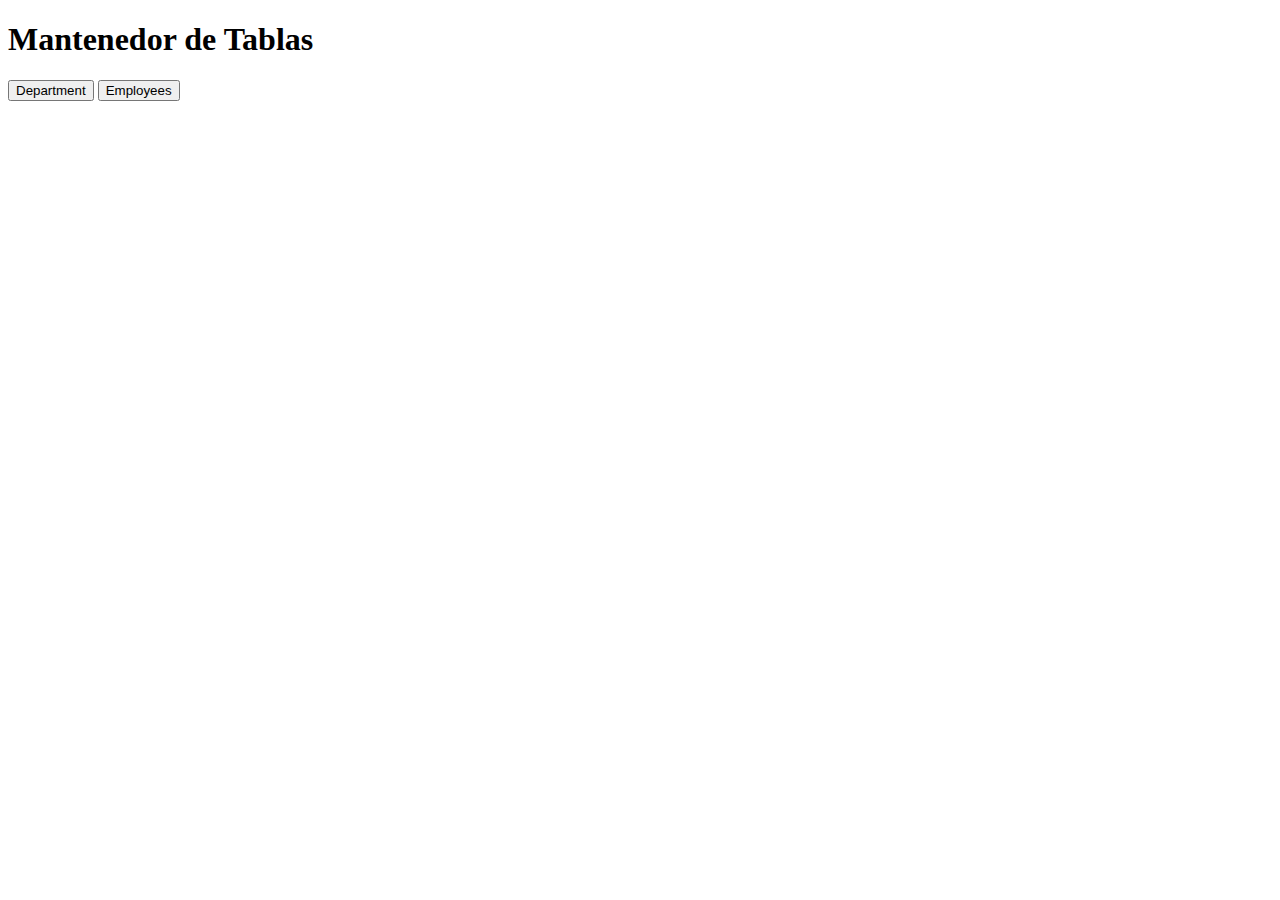
<file: EjemploSpring2022/src/main/resources/templates/fragments/tables-manager.html>
<!DOCTYPE html>
<html xmlns:th="http://www.thymeleaf.org">
<head>
<meta charset="UTF-8">
<title>Insert title here</title>
</head>
<body>
	<div class="jumbotron" th:fragment="tables-manager-title">
  		<h1>Mantenedor de Tablas</h1>
	</div>
	<div class="btn-group" th:fragment="tables-manager-menu">
	  <button type="button" class="btn btn-primary" onClick="location.href = 'departments_page;'">Department</button>
	  <button type="button" class="btn btn-primary" onClick="location.href = 'employees_page;'">Employees</button>
	</div>
</body>
</html>
</file>
